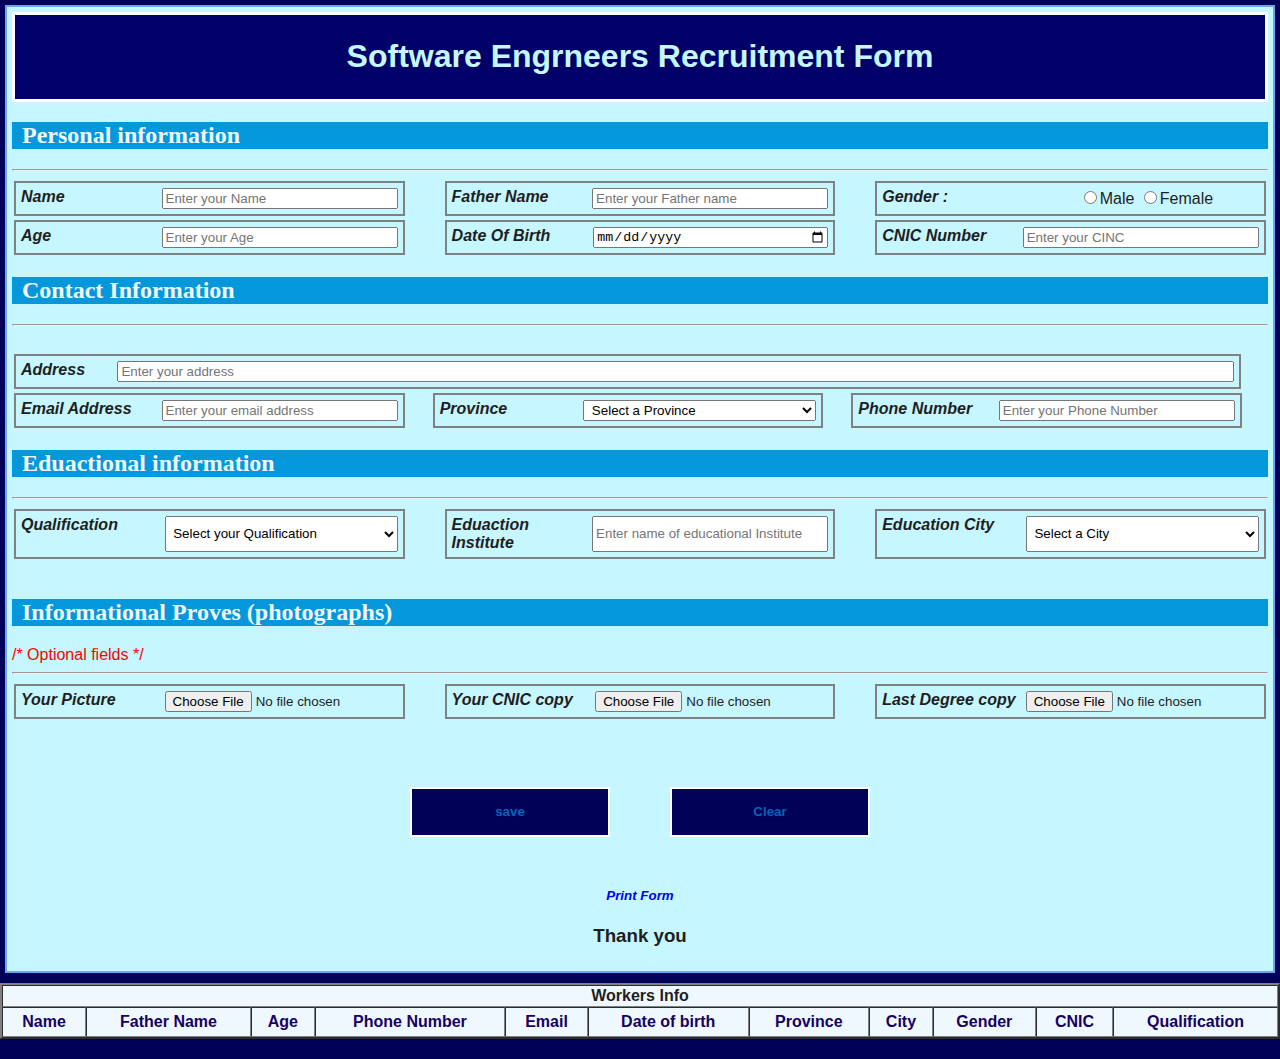
<file: index.html>
<!DOCTYPE html>
<html>

<head>
    <meta charset="UTF-8">
    <meta name="viewport" content="width=device-width, initial-scale=1.0">
    <link rel="stylesheet" href="style.css">
    <title>
        Recruitment validation Form
    </title>
</head>

<body>
    <form id="form_border" method="GET" action="print.html">

        <div id="header">
            <h1>Software Engrneers Recruitment Form</h1>
        </div>
        <h2>Personal information</h2>
        <hr />
        <div class="flex-border">
            <div class="border">
                <label>Name</label>
                <input class="userInput" id="name" type="text" placeholder="Enter your Name " />
                <span id="name_span"></span>
            </div>

            <div class="border">
                <label>Father Name</label>
                <input class="userInput" id="fname" type="text" placeholder="Enter your Father name " />
                <span id="fname_span"></span>
            </div>

            <div class="border">
                <label>Gender :</label>
                <div>
                    <input type="radio" name="gender" value="male" />Male
                    <input type="radio" name="gender" value="female" />Female
                </div>
                <span id="gen_span"></span>
            </div>

            <div class="border">
                <label>Age</label>
                <input class="userInput" id="age" type="number" placeholder="Enter your Age" />
                <span id="age_span"></span>
            </div>

            <div class="border">
                <label>Date Of Birth</label>
                <input class="userInput" id="dob" type="date" />
                <span id="dob_span"></span>
            </div>
            <div class="border">
                <label>CNIC Number</label>
                <input class="userInput" id="cnic" type="text" placeholder="Enter your CINC " />
                <span id="cnic_span"></span>
            </div>
        </div>
        <H2>Contact Information</H2>
        <hr />
        <br />

        <div class="flex-border">
            <div class="border" id="addressInput">
                <label>Address</label>
                <input class="userInput" id="address" type="text" placeholder="Enter your address">
                <span id="add_span"></span>
            </div>

            <div class="border">
                <label>Email Address</label>
                <input class="userInput" id="email" type="email" placeholder="Enter your email address">
                <span id="email_span"></span>
            </div>

            <div class="border">
                <label>Province </label>

                <select id="province" class="userInput">
                    <option value="" style="font-weight: bold;">&nbsp;Select a Province </option>
                    <option>KPK</option>
                    <option>Sindh</option>
                    <option>Punjab</option>
                    <option>Balochistan</option>
                    <option>Gilgit baldistan</option>
                    <option>Multan</option>
                </select>
                <span id="province_span"></span>

            </div>
            <div class="border">
                <label>Phone Number</label>
                <input class="userInput" id="num" type="number" placeholder="Enter your Phone Number " />
                <span id="num_span"></span>
            </div>
            <br />
        </div>
        <h2>Eduactional information</h2>
        <hr />
        <div class="flex-border">
            <div class="border">
                <label>Qualification</label>
                <select id="edu" class="userInput">
                    <option value="" style="font-weight: bold;">&nbsp;Select your Qualification </option>
                    <option>Matric</option>
                    <option>Intermidiate</option>
                    <option>Masters</option>
                    <option>Under Graduate</option>
                    <option>Graduation(Bachlors)</option>
                    <option>Phd</option>
                </select>
                <span id="edu_span"></span>
            </div>

            <div class="border">
                <label>Eduaction Institute</label>
                <input class="userInput" id="Institute" type="text"
                    placeholder="Enter name of educational Institute " />
            </div>

            <div class="border">
                <label>Education City </label>
                <select id="eduCity" class="userInput">
                    <option value="" style="font-weight: bold;">&nbsp;Select a City</option>
                    <option value="Karachi">Karachi</option>
                    <option value="Lahor">Lahor</option>
                    <option value="Pishawer">Pishawer</option>
                    <option value="Queta">Queta</option>
                    <option value="Islamabad">Islamabad</option>
                    <option value="Faisalabad">Faisalabad</option>
                    <option value="Hayderabad">Hayderabad</option>
                </select>
                <span id="city_span"></span>
            </div>

        </div>
        <br />
        <h2>Informational Proves (photographs)</h2><span>/* Optional fields */ </span>
        <hr />
        <div class="flex-border">
            <div class="border">
                <label>Your Picture</label>
                <input class="userInput" name="userInput" type="file" accept="image/png, image/gif, image/jpeg ,image/jpg" id="profile_image" />
            </div>

            <div class="border">
                <label>Your CNIC copy</label>
                <input class="userInput" type="file" alt="Original_CNIC_Copy_submit" />
            </div>

            <div class="border">
                <label>Last Degree copy</label>
                <input class="userInput" type="file" src="img_submit.gif" />
            </div>
        </div>

        <br />
        <br />
        <div id="btnDiv">
            <Button id="b1" type="button" onclick="info()">
                save
            </Button>
            <Button id="b2" type="button">
                Clear
            </Button>
        </div>
        <br />
        <center>
            <button id="print_button" type="submit">Print Form</button>
            <h3>Thank you</h3>
        </center>
    </form>
    <div id="table_div">
        <table id="table" cellepadding="0" cellspacing="0" border="2px solid black" width="100%">
            <thead>
                <tr>
                    <th colspan="12">
                        Workers Info
                    </th>
                </tr>
                <tr>
                    <td class="t_heading">Name</td>
                    <td class="t_heading">Father Name</td>
                    <td class="t_heading">Age</td>
                    <td class="t_heading">Phone Number</td>
                    <td class="t_heading">Email</td>
                    <td class="t_heading">Date of birth</td>
                    <td class="t_heading">Province</td>
                    <td class="t_heading">City</td>
                    <td class="t_heading">Gender</td>
                    <td class="t_heading">CNIC</td>
                    <td class="t_heading">Qualification</td>
                </tr>
            </thead>
            <tbody>
            </tbody>
        </table>
    </div>
    <script src="logic.js"></script>
</body>

</html>
</file>
<file: style.css>
body {
     background-color: rgb(1, 1, 88);
     color: rgb(31, 30, 30);
     font-family: Arial, Helvetica, sans-serif;
     margin: 0%;
     padding: 0;
 }

 #form_border {
     background-color: rgb(198, 246, 255);
     border: 2px solid rgb(106, 165, 243);
     margin: 5px;
     padding: 5px;
 }

 #btnDiv {
     display: flex;
     justify-content: center;
 }

 button {
     margin: 30px;
     padding: 10px;
     height: 50px;
     width: 200px;
     background-color: rgb(1, 1, 88);
     color: rgb(2, 101, 182);
     font-weight: bold;
     border: 2px solid rgb(255, 255, 255);

 }

 button:hover {
     background-color: rgb(53, 173, 253);
     color: white;
 }

 button:active {
     background-color: rgb(12, 12, 12);
     color: white;
 }


 #header {
     padding: 2px;
     color: rgb(198, 246, 255);
     background-color: rgb(0, 0, 104);
     border: 3px solid rgb(254, 254, 255);
     text-align: center;
     margin-bottom: 20px;

 }

 h2 {
     color: aliceblue;
     font-family: Cambria, Cochin, Georgia, Times, 'Times New Roman', serif;
     background-color: rgb(5, 151, 219);
     padding-left: 10px;
 }

 #table_div {
     overflow-x: auto;
     -webkit-overflow-scrolling: touch;
     margin: 10px 0px 20px 0px;
     background-color: aliceblue;
 }

 .t_heading {
     font-weight: bold;
     color: rgb(22, 1, 99);
     padding: 5px;
 }

 td {
     padding: 0px 2px 0px 2px;
     text-align: center;
 }

 span {
     color: red;
 }

 #print_button {
     margin: 1px;
     padding: 1px;
     height: 20px;
     width: 100px;
     border: none;
     background-color: rgb(198, 246, 255);
     color: blue;
     font-style: italic;
     font-weight: bolder;
 }

 .flex-border {
     display: flex;
     flex-direction: row;
     justify-content: space-between;
     flex-wrap: wrap;
 }

 .border {
     display: flex;
     justify-content: space-between;
     width: 30%;
     border: 2px solid gray;
     padding: 5px;
     margin: 2px;
 }

 .userInput {
     width: 65%;
 }

 #addressInput {
     width: 96.6%;
 }

@media screen and (min-width: 480px){

     #addressInput input {
         width: 92%;
     }

     #addressInput label {
         width: 8%;
     }
 }

 label {
     font-style: italic;
     font-weight: bold;
     width: 40%;
 }

 @media screen and (max-width: 768px) {

     .flex-border {
         display: flex;
         flex-direction: column;
         justify-content: space-around;
         flex-wrap: wrap;
     }

     .border {
         display: flex;
         justify-content: space-between;
         width: 96.6%;
         border: 2px solid gray;
         padding: 5px;
         margin-top: 3px;
         margin: auto;
     }

     .userInput {
         width: 65%;
     }

     label {
         font-family: 'Segoe UI', Tahoma, Geneva, Verdana, sans-serif;
         font-weight: bold;
         width: 40%;
     }
 }
</file>
